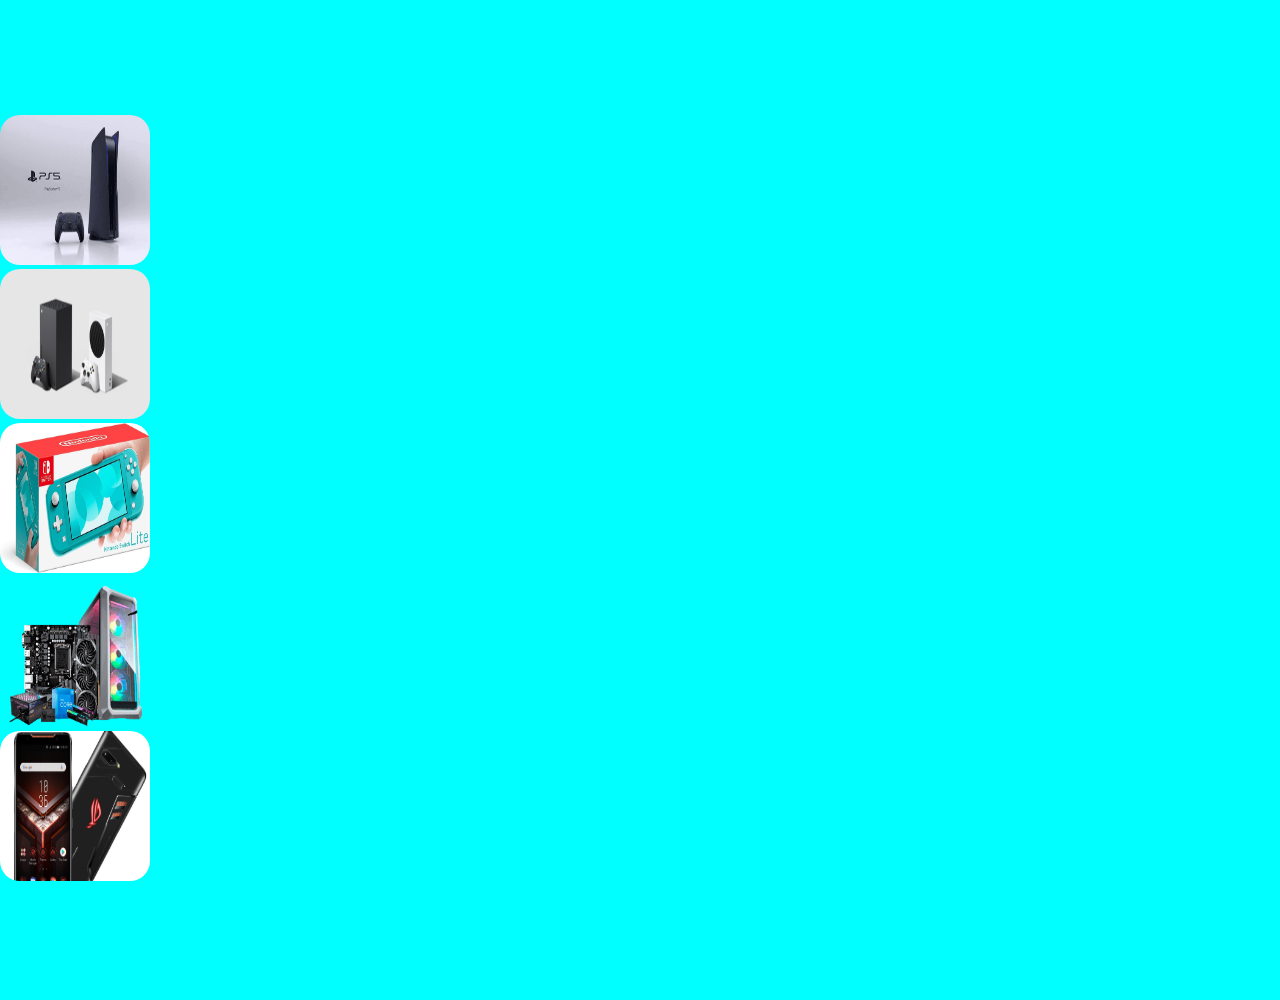
<file: HTML/producto.html>
<!DOCTYPE html>
<html lang="en">
<head>
    <meta charset="UTF-8">
    <meta http-equiv="X-UA-Compatible" content="IE=edge">
    <meta name="viewport" content="width=device-width, initial-scale=1.0">
    <link rel="stylesheet" href="/CSS/producto.css">
    <title>producto</title>
</head>
<body>
    <!-- .wrapper>(.card>img.card-img+h2.card-titulo)*5  -->
<section id="bigbox">
    <div class="wrapper">
        <div class="card">
            <img src="/IMAGE/ps5.png" alt="ps5" class="card-img">
            <h2 class="card-titulo"></h2>
        </div>
        <div class="card">
            <img src="/IMAGE/XboxXSeries.jpg" alt="xbox" class="card-img">
            <h2 class="card-titulo"></h2>
        </div>
        <div class="card">
            <img src="/IMAGE/nintendoSwitch.jpg" alt="/IMAGE/nintendoSwitch.jpg" class="card-img">
            <h2 class="card-titulo"></h2>
        </div>
        <div class="card">
            <img src="/IMAGE/PCGamer.png" alt="/IMAGE/PCGamer.png" class="card-img">
            <h2 class="card-titulo"></h2>
        </div>
        <div class="card">
            <img src="/IMAGE/rogphone.jpg" alt="/IMAGE/rogphone.jpg" class="card-img">
            <h2 class="card-titulo"></h2>
        </div>
    </div>
</section>
</body>
</html>
</file>
<file: CSS/producto.css>
*{
    margin: 0px;
}
#bigbox{
    background-color: aqua;
    width: 100%;
    height: 1000px;
    display: flex;
    display: flex;
    justify-content: space-between;
    align-items: center;
}
.card-img{
    width: 150px;
    height: 150px;
    border-radius: 20px;
    border-color: blue;
    border-style: solid;
    border: 2px;
}
</file>
